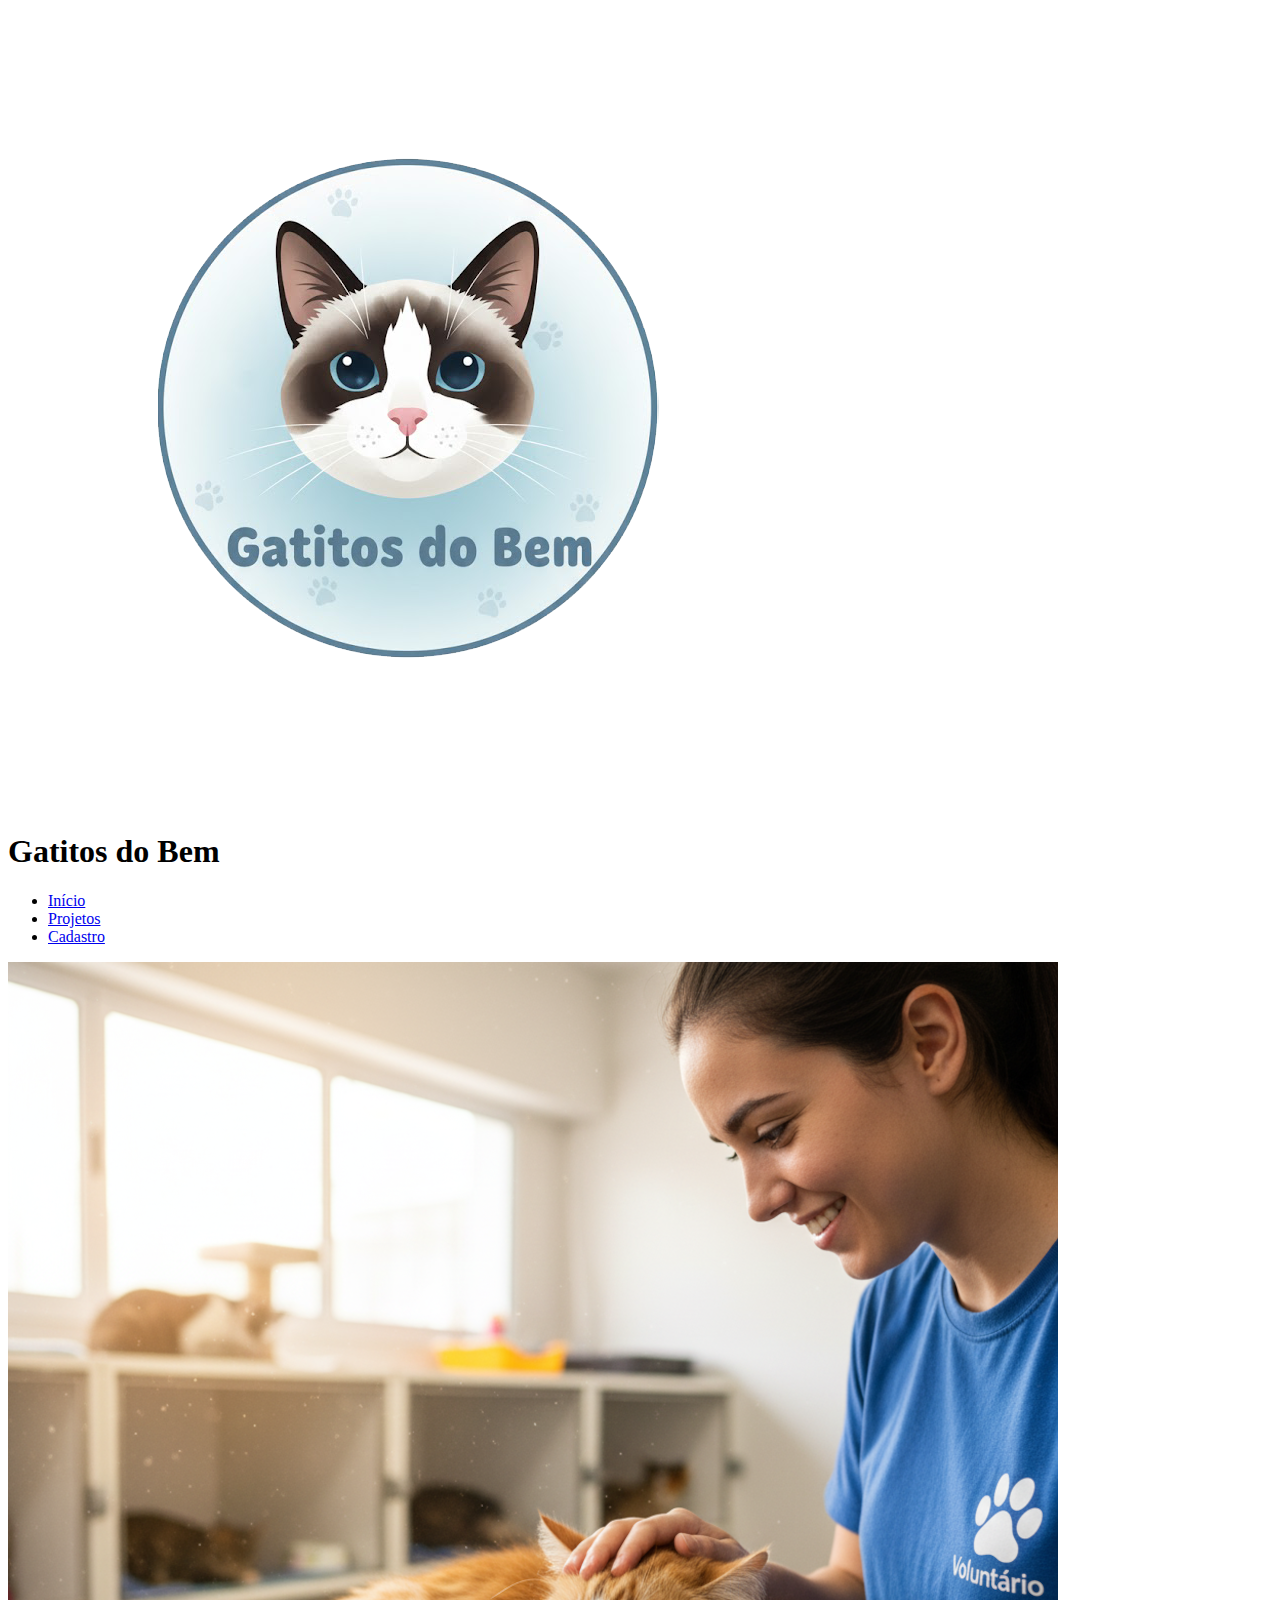
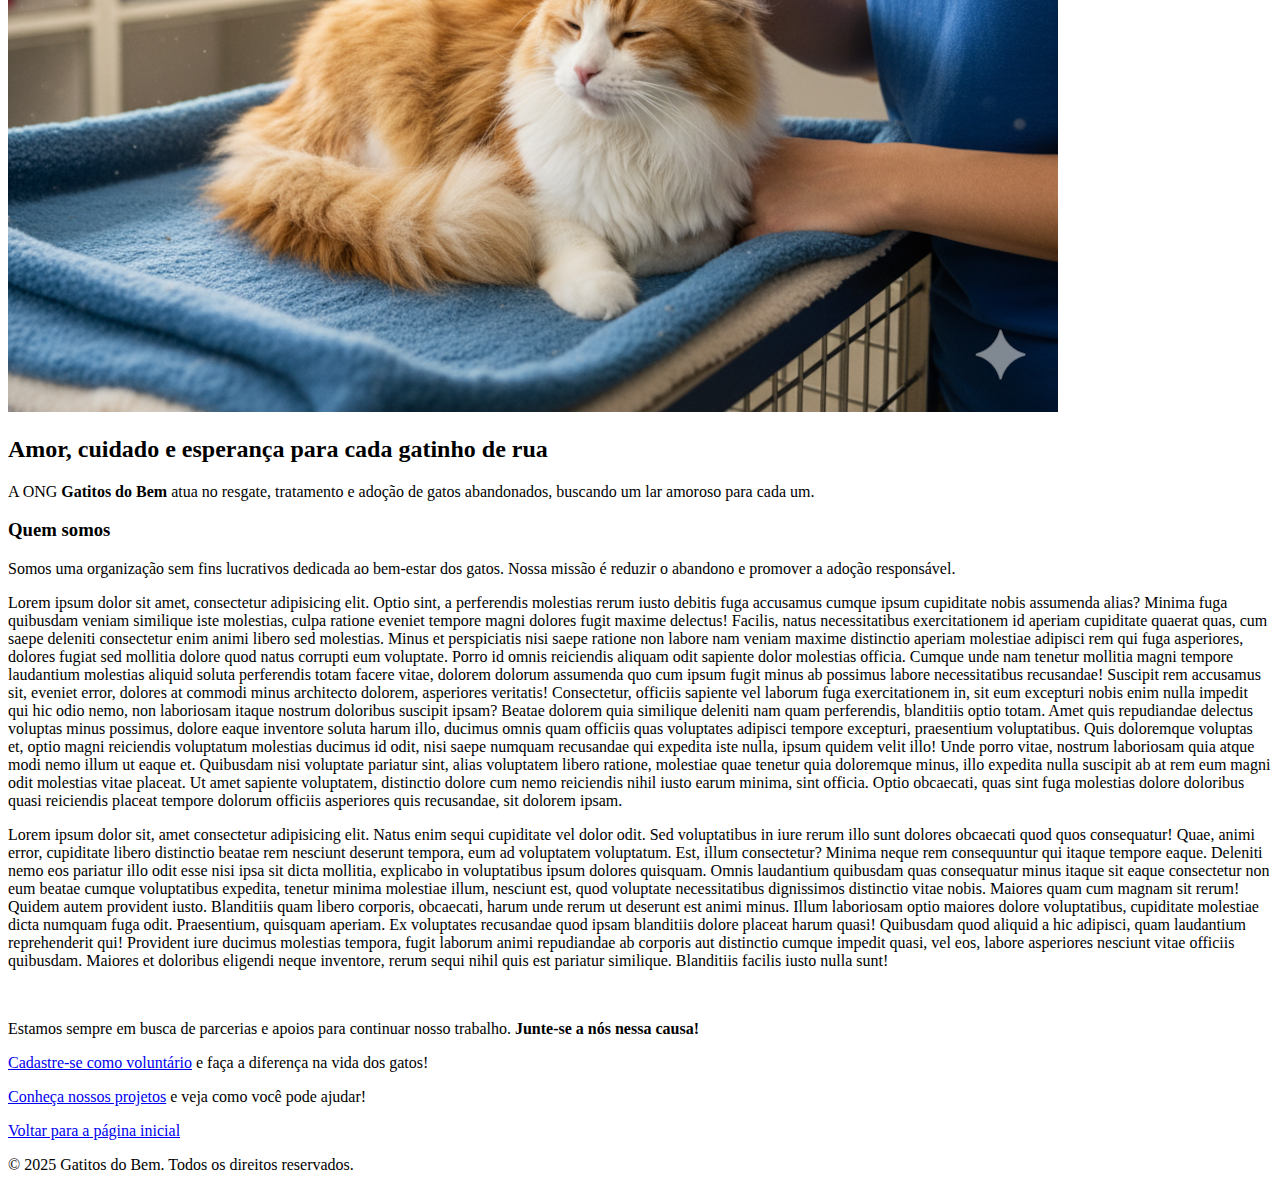
<file: experiencia-pratica/docs/index.html>
<!DOCTYPE html>
<html lang="pt-BR">
<head>
  <meta charset="UTF-8">
  <meta name="viewport" content="width=device-width, initial-scale=1.0">
  <title>Gatitos do Bem - Cuidando com Amor</title>
  <link rel="shortcut icon" href="../imagens/favicon.ico" type="image/x-icon">

</head>
<body>
    <!-- Cabeçalho com logo e menu -->
    <header>
        <div class="header-container">
            <div class="logo">
                <img src="../imagens/logo.png" alt="Logo da Gatitos do Bem">
                <h1>Gatitos do Bem</h1>
            </div>
            <nav>
                <ul>
                    <li><a href="index.html">Início</a></li>
                    <li><a href="projetos.html">Projetos</a></li>
                    <li><a href="cadastro.html">Cadastro</a></li>
                    
                </ul>
            </nav>
        </div>
    </header>

    <!-- Conteúdo principal -->
    <main>
        <section class="hero">
            <picture>

                <source media="(max-width: 750px)" srcset="../imagens/hero-small.png" type="image/png">
                <source media="(max-width: 1050px)" srcset="../imagens/hero-large.png" type="image/png">
                <img src="../imagens/hero-large.png" alt="Imagem de gatos acolhidos pela ONG">
            </picture>
            
            <h2>Amor, cuidado e esperança para cada gatinho de rua</h2>
            <p>A ONG <strong>Gatitos do Bem</strong> atua no resgate, tratamento e adoção de gatos abandonados, buscando um lar amoroso para cada um.</p>
        </section>

        <section class="sobre">
            <h3>Quem somos</h3>
            <p>Somos uma organização sem fins lucrativos dedicada ao bem-estar dos gatos. Nossa missão é reduzir o abandono e promover a adoção responsável.</p>
            <p> Lorem ipsum dolor sit amet, consectetur adipisicing elit. Optio sint, a perferendis molestias rerum iusto debitis fuga accusamus cumque ipsum cupiditate nobis assumenda alias? Minima fuga quibusdam veniam similique iste molestias, culpa ratione eveniet tempore magni dolores fugit maxime delectus! Facilis, natus necessitatibus exercitationem id aperiam cupiditate quaerat quas, cum saepe deleniti consectetur enim animi libero sed molestias. Minus et perspiciatis nisi saepe ratione non labore nam veniam maxime distinctio aperiam molestiae adipisci rem qui fuga asperiores, dolores fugiat sed mollitia dolore quod natus corrupti eum voluptate. Porro id omnis reiciendis aliquam odit sapiente dolor molestias officia. Cumque unde nam tenetur mollitia magni tempore laudantium molestias aliquid soluta perferendis totam facere vitae, dolorem dolorum assumenda quo cum ipsum fugit minus ab possimus labore necessitatibus recusandae! Suscipit rem accusamus sit, eveniet error, dolores at commodi minus architecto dolorem, asperiores veritatis! Consectetur, officiis sapiente vel laborum fuga exercitationem in, sit eum excepturi nobis enim nulla impedit qui hic odio nemo, non laboriosam itaque nostrum doloribus suscipit ipsam? Beatae dolorem quia similique deleniti nam quam perferendis, blanditiis optio totam. Amet quis repudiandae delectus voluptas minus possimus, dolore eaque inventore soluta harum illo, ducimus omnis quam officiis quas voluptates adipisci tempore excepturi, praesentium voluptatibus. Quis doloremque voluptas et, optio magni reiciendis voluptatum molestias ducimus id odit, nisi saepe numquam recusandae qui expedita iste nulla, ipsum quidem velit illo! Unde porro vitae, nostrum laboriosam quia atque modi nemo illum ut eaque et. Quibusdam nisi voluptate pariatur sint, alias voluptatem libero ratione, molestiae quae tenetur quia doloremque minus, illo expedita nulla suscipit ab at rem eum magni odit molestias vitae placeat. Ut amet sapiente voluptatem, distinctio dolore cum nemo reiciendis nihil iusto earum minima, sint officia. Optio obcaecati, quas sint fuga molestias dolore doloribus quasi reiciendis placeat tempore dolorum officiis asperiores quis recusandae, sit dolorem ipsam.
            <p>Lorem ipsum dolor sit, amet consectetur adipisicing elit. Natus enim sequi cupiditate vel dolor odit. Sed voluptatibus in iure rerum illo sunt dolores obcaecati quod quos consequatur! Quae, animi error, cupiditate libero distinctio beatae rem nesciunt deserunt tempora, eum ad voluptatem voluptatum. Est, illum consectetur? Minima neque rem consequuntur qui itaque tempore eaque. Deleniti nemo eos pariatur illo odit esse nisi ipsa sit dicta mollitia, explicabo in voluptatibus ipsum dolores quisquam. Omnis laudantium quibusdam quas consequatur minus itaque sit eaque consectetur non eum beatae cumque voluptatibus expedita, tenetur minima molestiae illum, nesciunt est, quod voluptate necessitatibus dignissimos distinctio vitae nobis. Maiores quam cum magnam sit rerum! Quidem autem provident iusto. Blanditiis quam libero corporis, obcaecati, harum unde rerum ut deserunt est animi minus. Illum laboriosam optio maiores dolore voluptatibus, cupiditate molestiae dicta numquam fuga odit. Praesentium, quisquam aperiam. Ex voluptates recusandae quod ipsam blanditiis dolore placeat harum quasi! Quibusdam quod aliquid a hic adipisci, quam laudantium reprehenderit qui! Provident iure ducimus molestias tempora, fugit laborum animi repudiandae ab corporis aut distinctio cumque impedit quasi, vel eos, labore asperiores nesciunt vitae officiis quibusdam. Maiores et doloribus eligendi neque inventore, rerum sequi nihil quis est pariatur similique. Blanditiis facilis iusto nulla sunt!</p>
            </p>
            <br>
            <p>Estamos sempre em busca de parcerias e apoios para continuar nosso trabalho. <strong>Junte-se a nós nessa causa!</strong></p>
            <p><a href="cadastro.html" target="_blank" class="externo">Cadastre-se como voluntário</a> e faça a diferença na vida dos gatos!</p>
            <p><a href="projetos.html" target="_blank" class="externo">Conheça nossos projetos</a> e veja como você pode ajudar!</p>
            <p><a href="index.html" target="_blank" class="externo">Voltar para a página inicial</a></p>
        </section>
    </main>

    <!-- Rodapé -->
    <footer>
        <p>&copy; 2025 Gatitos do Bem. Todos os direitos reservados.</p>
    </footer>
</body>
</html>
</file>
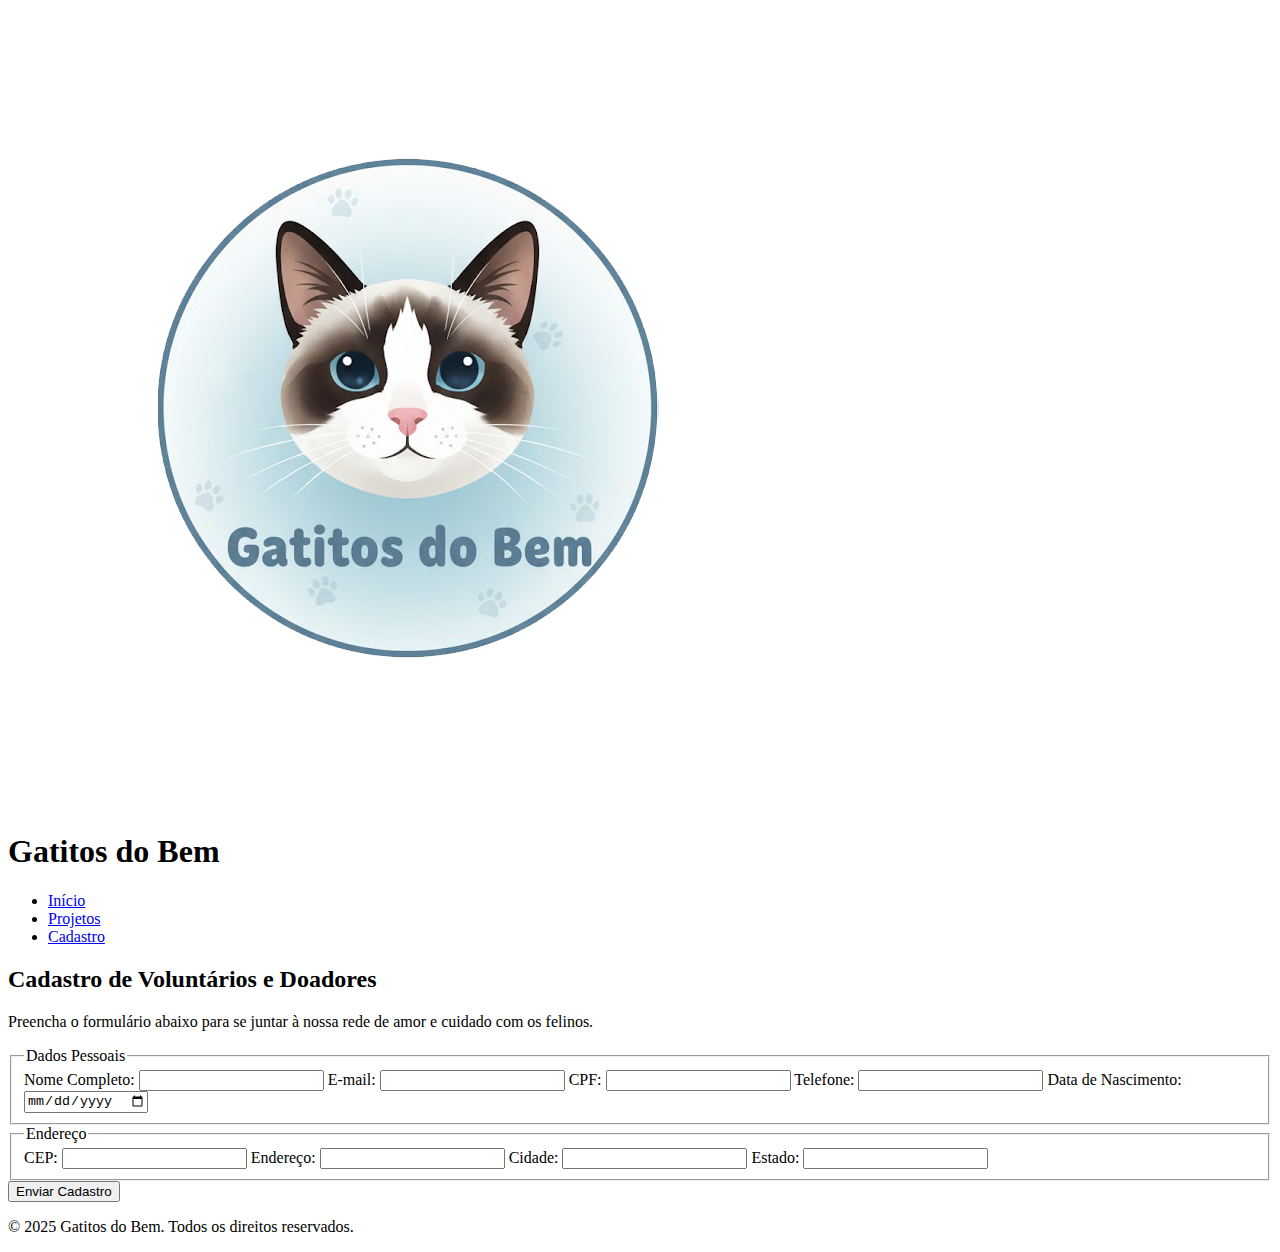
<file: experiencia-pratica/docs/cadastro.html>
<!DOCTYPE html>
<html lang="pt-BR">
<head>
  <meta charset="UTF-8">
  <meta name="viewport" content="width=device-width, initial-scale=1.0">
  <title>Gatitos do Bem - Cuidando com Amor</title>
  <link rel="shortcut icon" href="../imagens/favicon.ico" type="image/x-icon">
 
</head>
<body>
    <!-- Cabeçalho com logo e menu -->
    <header>
        <div class="header-container">
            <div class="logo">
                <img src="../imagens/logo.png" alt="Logo da Gatitos do Bem">
                <h1>Gatitos do Bem</h1>
            </div>
            <nav>
                <ul>
                    <li><a href="index.html">Início</a></li>
                    <li><a href="projetos.html">Projetos</a></li>
                    <li><a href="cadastro.html" class="ativo">Cadastro</a></li>
                   
                </ul>
            </nav>
        </div>
    </header>

    <!-- Conteúdo principal -->
    <main>
        <section class="cadastro">
            <h2>Cadastro de Voluntários e Doadores</h2>
            <p>Preencha o formulário abaixo para se juntar à nossa rede de amor e cuidado com os felinos.</p>

            <form>
                <fieldset>
                    <legend>Dados Pessoais</legend>
                    <label for="nome">Nome Completo:</label>
                    <input type="text" id="nome" name="nome" required>

                    <label for="email">E-mail:</label>
                    <input type="email" id="email" name="email" required>

                    <label for="cpf">CPF:</label>
                    <input type="text" id="cpf" name="cpf" maxlength="14" required>

                    <label for="telefone">Telefone:</label>
                    <input type="tel" id="telefone" name="telefone" maxlength="15" required>

                    <label for="nascimento">Data de Nascimento:</label>
                    <input type="date" id="nascimento" name="nascimento" required>
                </fieldset>

                <fieldset>
                    <legend>Endereço</legend>
                    <label for="cep">CEP:</label>
                    <input type="text" id="cep" name="cep" maxlength="9" required>

                    <label for="endereco">Endereço:</label>
                    <input type="text" id="endereco" name="endereco" required>

                    <label for="cidade">Cidade:</label>
                    <input type="text" id="cidade" name="cidade" required>

                    <label for="estado">Estado:</label>
                    <input type="text" id="estado" name="estado" maxlength="2" required>
                </fieldset>

                <button type="submit">Enviar Cadastro</button>
            </form>
        </section>
    </main>

    <footer>
        <p>&copy; 2025 Gatitos do Bem. Todos os direitos reservados.</p>
    </footer>
</body>
</html>
</file>
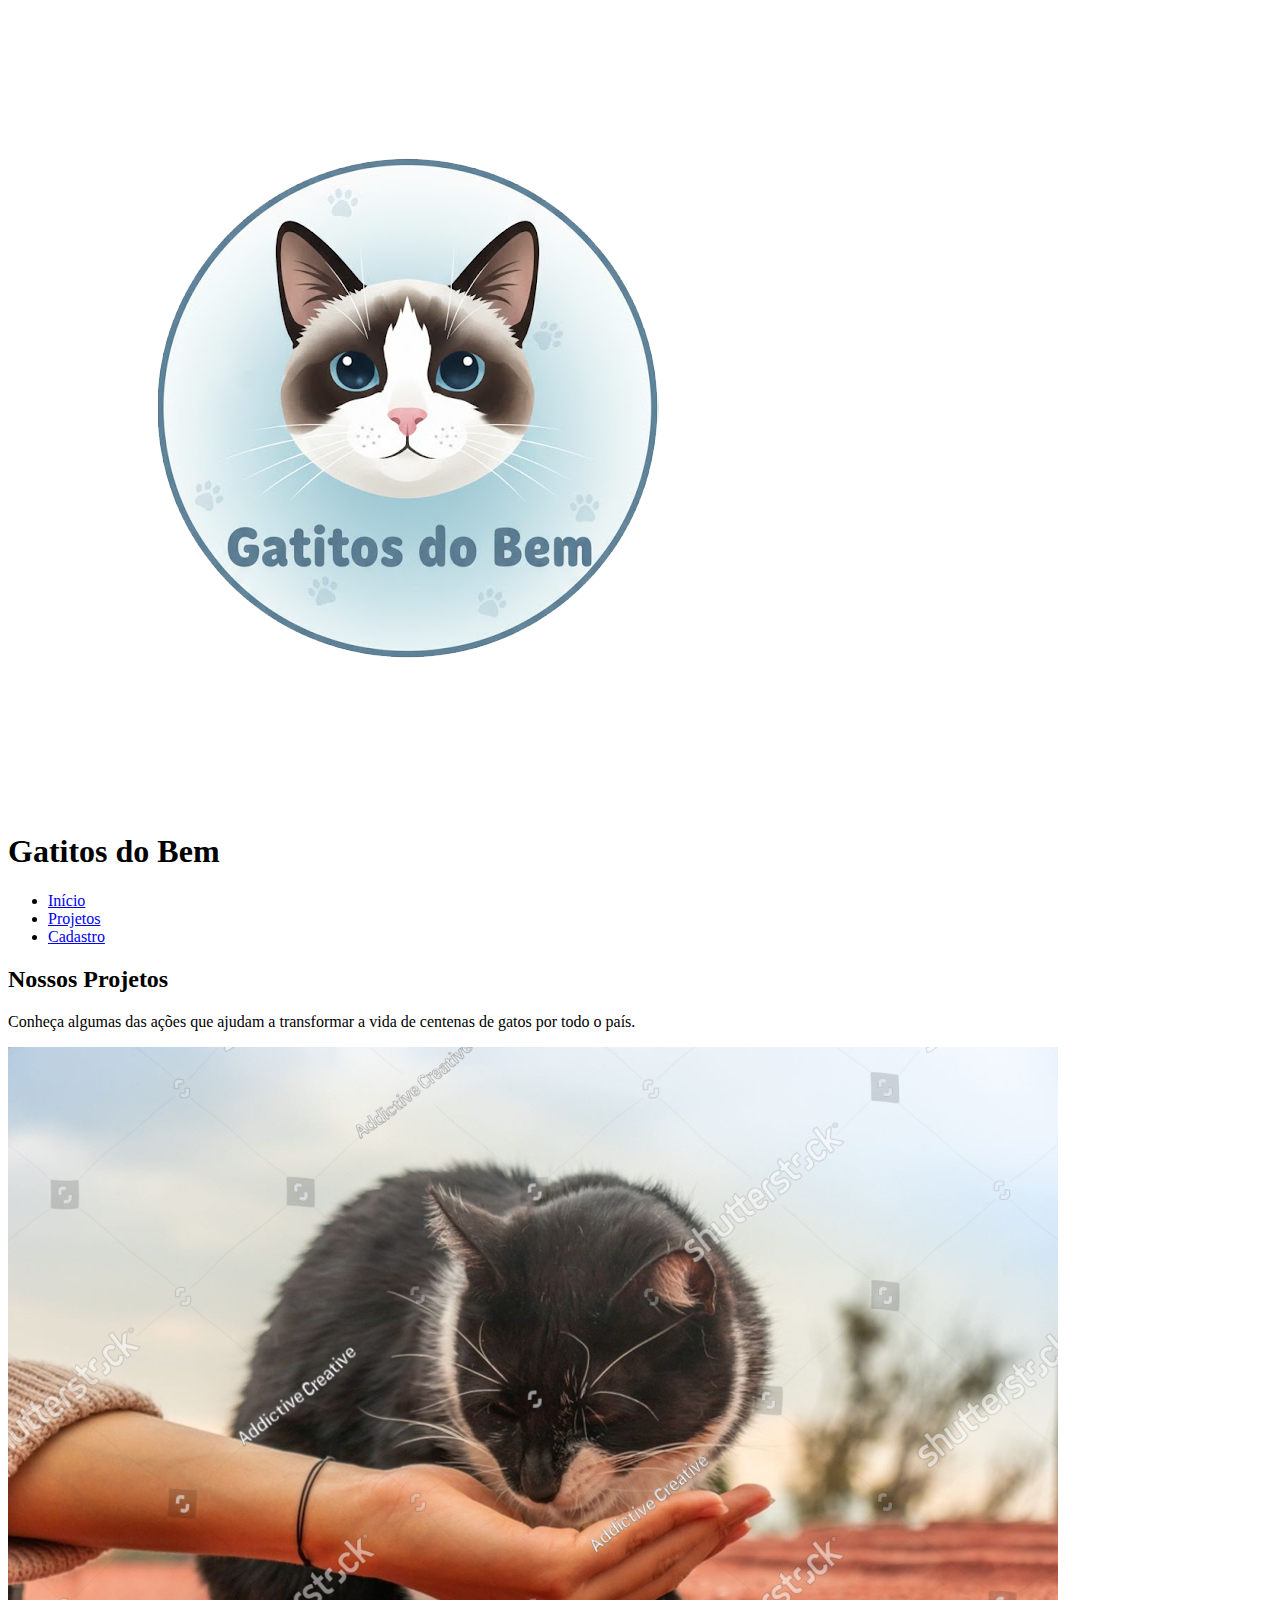
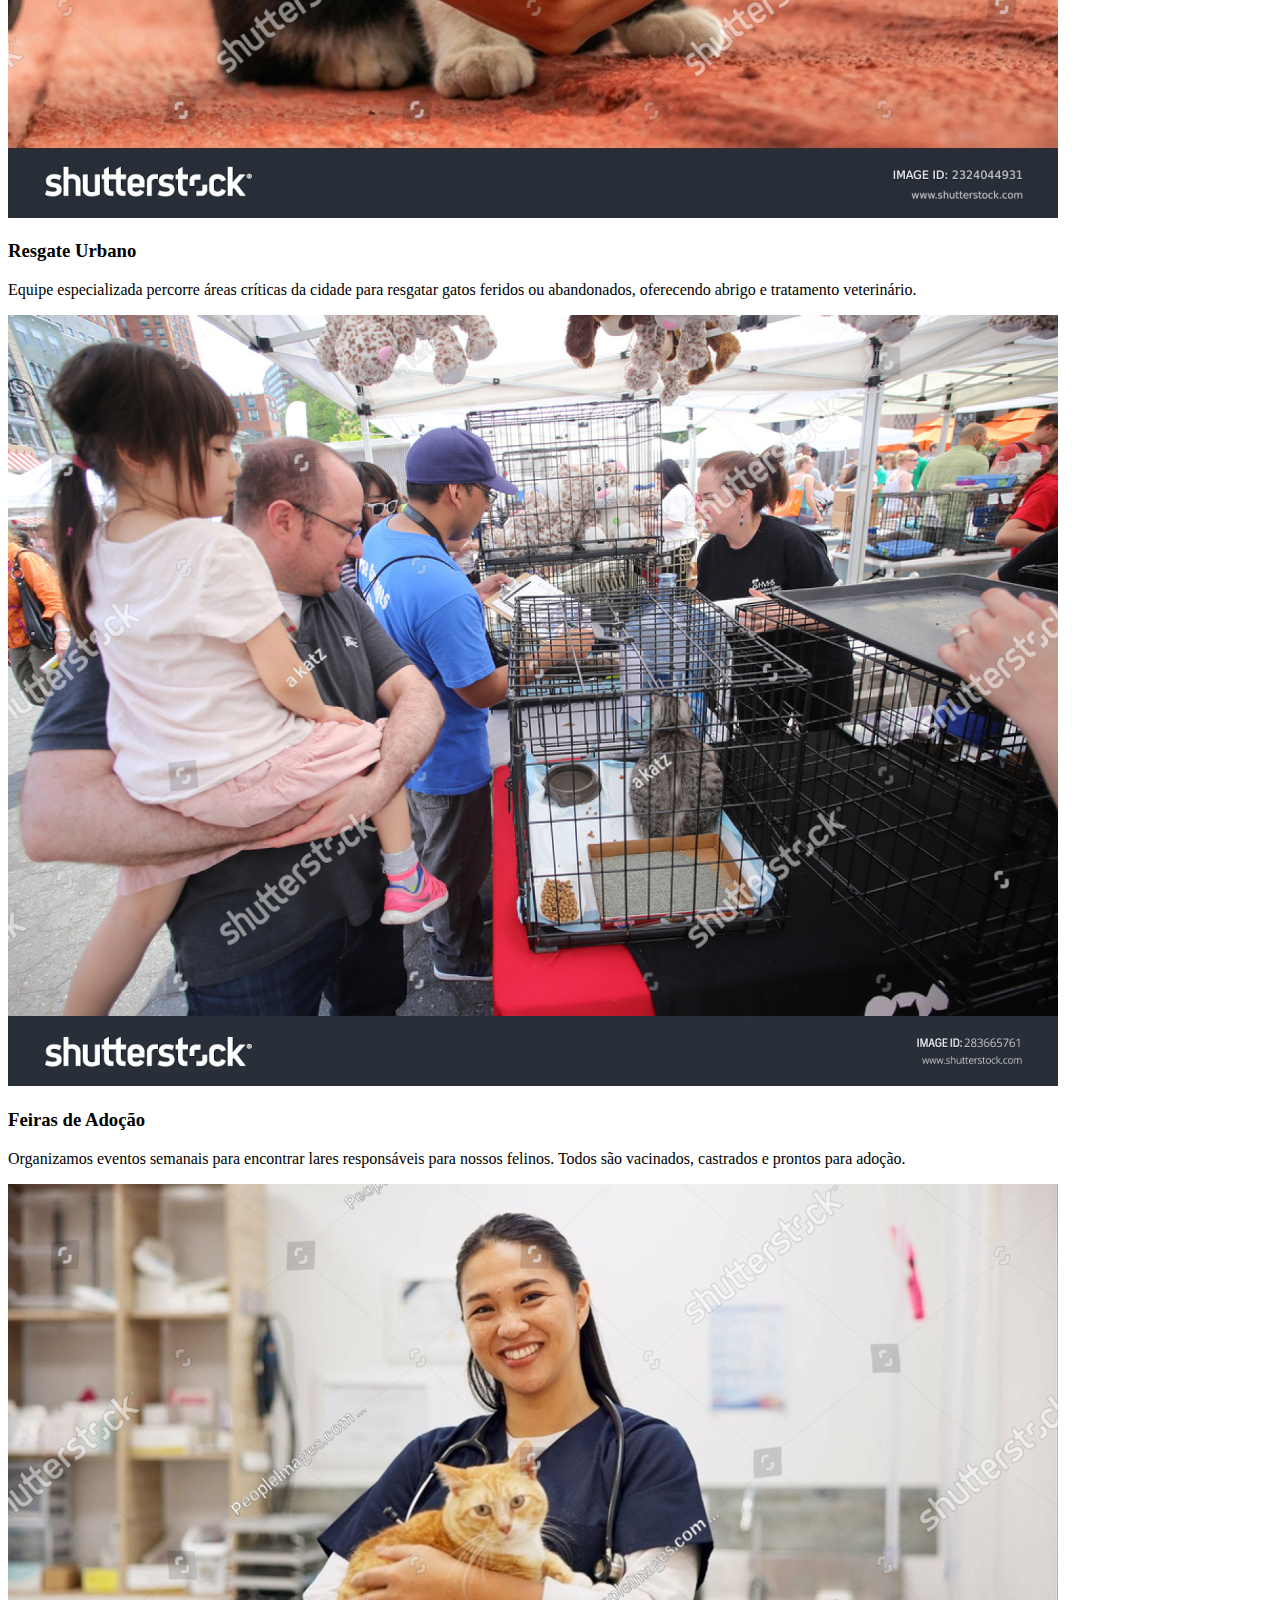
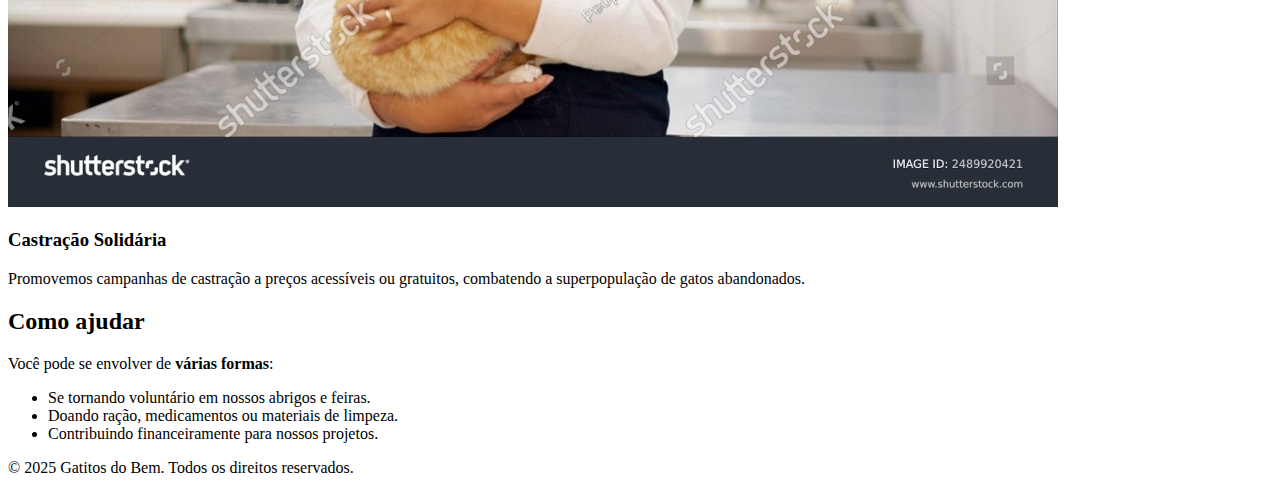
<file: experiencia-pratica/docs/projetos.html>
<!DOCTYPE html>
<html lang="pt-BR">
<head>
  <meta charset="UTF-8">
  <meta name="viewport" content="width=device-width, initial-scale=1.0">
  <title>Gatitos do Bem - Cuidando com Amor</title>
  <link rel="shortcut icon" href="../imagens/favicon.ico" type="image/x-icon">

</head>
<body>
    <!-- Cabeçalho com logo e menu -->
    <header>
        <div class="header-container">
            <div class="logo">
                <img src="../imagens/logo.png" alt="Logo da Gatitos do Bem">
                <h1>Gatitos do Bem</h1>
            </div>
            <nav>
                <ul>
                    <li><a href="index.html">Início</a></li>
                    <li><a href="projetos.html" class="ativo">Projetos</a></li>
                    <li><a href="cadastro.html">Cadastro</a></li>
                    
                </ul>
            </nav>
        </div>
    </header>

    <!-- Conteúdo principal -->
    <main>
        <section class="projetos">
            <h2>Nossos Projetos</h2>
            <p>Conheça algumas das ações que ajudam a transformar a vida de centenas de gatos por todo o país.</p>

            <!-- Projeto 1 -->
            <article class="projeto">
                            <picture>

                <source media="(max-width: 750px)" srcset="../imagens/projeto01-pq.jpg" type="image/jpeg">
                <source media="(max-width: 1050px)" srcset="../imagens/projeto01.jpg" type="image/jpeg">
                 <img src="../imagens/projeto01.jpg" alt="Resgate de gatos em situação de rua">
            </picture>
            
                <h3>Resgate Urbano</h3>
                <p>Equipe especializada percorre áreas críticas da cidade para resgatar gatos feridos ou abandonados, oferecendo abrigo e tratamento veterinário.</p>
            </article>

            <!-- Projeto 2 -->
            <article class="projeto">
                <picture>

                <source media="(max-width: 750px)" srcset="../imagens/projeto02-pq.jpg" type="image/jpeg">
                <source media="(max-width: 1050px)" srcset="../imagens/projeto02.jpg" type="image/jpeg">
                 <img src="../imagens/projeto02.jpg" alt="Feira de adoção de gatos">
            </picture>
                
                <h3>Feiras de Adoção</h3>
                <p>Organizamos eventos semanais para encontrar lares responsáveis para nossos felinos. Todos são vacinados, castrados e prontos para adoção.</p>
            </article>

            <!-- Projeto 3 -->
            <article class="projeto">
                <picture>

                <source media="(max-width: 750px)" srcset="../imagens/projeto03-pq.jpg" type="image/jpeg">
                <source media="(max-width: 1050px)" srcset="../imagens/projeto03.jpg" type="image/jpeg">
                 <img src="../imagens/projeto03.jpg" alt="Campanha de castração gratuita">
            </picture>
                
                <h3>Castração Solidária</h3>
                <p>Promovemos campanhas de castração a preços acessíveis ou gratuitos, combatendo a superpopulação de gatos abandonados.</p>
            </article>
        </section>

        <section class="voluntariado">
            <h2>Como ajudar</h2>
            <p>Você pode se envolver de <strong>várias formas</strong>:</p>
            <ul>
                <li>Se tornando voluntário em nossos abrigos e feiras.</li>
                <li>Doando ração, medicamentos ou materiais de limpeza.</li>
                <li>Contribuindo financeiramente para nossos projetos.</li>
            </ul>
        </section>
    </main>

    <footer>
        <p>&copy; 2025 Gatitos do Bem. Todos os direitos reservados.</p>
    </footer>
</body>
</html>
</file>
